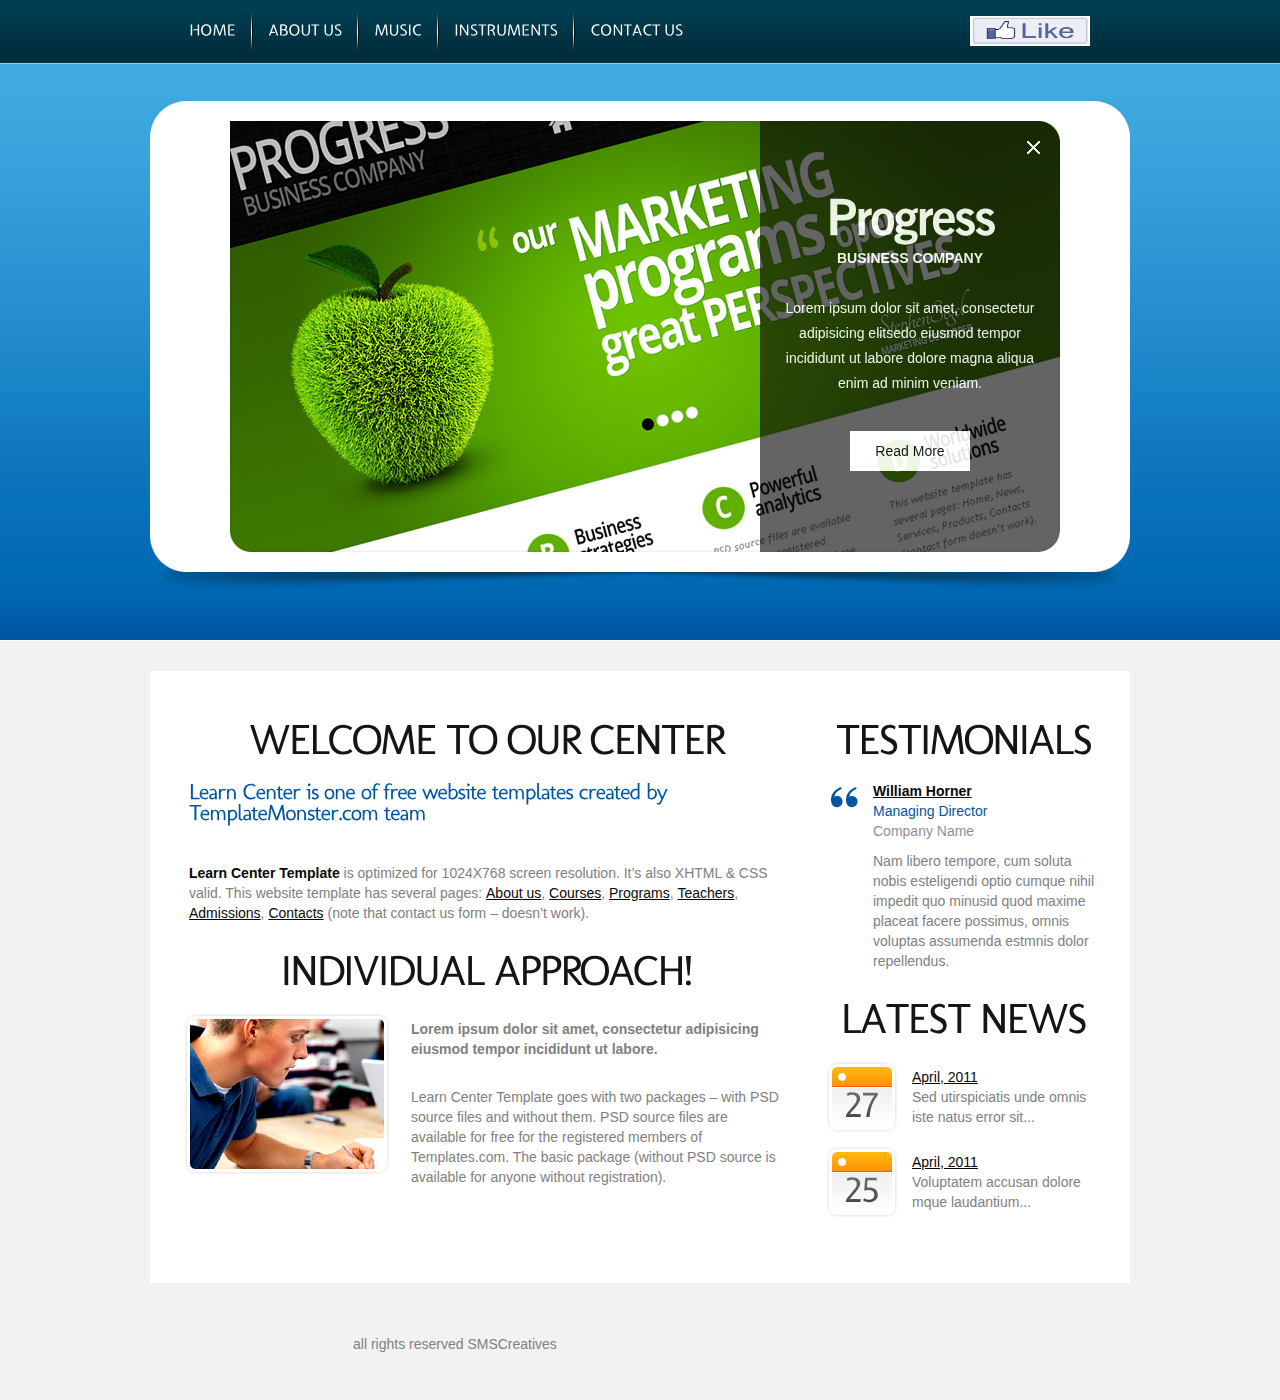
<file: site/index.html>
<!DOCTYPE html>
<html lang="en">
<head>
<title>Strings N Chords</title>
<meta charset="utf-8">
<link rel="stylesheet" href="css/reset.css" type="text/css" media="all">
<link rel="stylesheet" href="css/layout.css" type="text/css" media="all">
<link rel="stylesheet" href="css/style.css" type="text/css" media="all">
<script type="text/javascript" src="js/jquery-1.5.2.js" ></script>
<script type="text/javascript" src="js/cufon-yui.js"></script>
<script type="text/javascript" src="js/cufon-replace.js"></script>
<script type="text/javascript" src="js/Molengo_400.font.js"></script>
<script type="text/javascript" src="js/Expletus_Sans_400.font.js"></script>

<!--img slider-->		
<link rel="stylesheet" href="css1/reset.css" type="text/css" media="screen">
<link rel="stylesheet" href="css1/style.css" type="text/css" media="screen">
<link rel="stylesheet" href="css1/layout.css" type="text/css" media="screen">   
<script src="js1/jquery-1.6.3.min.js" type="text/javascript"></script>
<script src="js1/cufon-yui.js" type="text/javascript"></script>
<script src="js1/cufon-replace.js" type="text/javascript"></script>
<script src="js1/NewsGoth_400.font.js" type="text/javascript"></script>
<script src="js1/NewsGoth_700.font.js" type="text/javascript"></script>
<script src="js1/Vegur_300.font.js" type="text/javascript"></script> 
<script src="js1/FF-cash.js" type="text/javascript"></script>
<script src="js1/jquery.easing.1.3.js" type="text/javascript"></script>
<script src="js1/tms-0.3.js" type="text/javascript"></script>
<script src="js1/tms_presets.js" type="text/javascript"></script>
<script type="text/javascript">
	$(function() { 
		$('.close').bind('click', function(){
			$(this).parent().show().fadeOut(500);
		});
	}); 
</script>
<!--end of img slider-->
</head>

<body id="page1">
	<div class="body1">
		<div class="main">
<!-- header -->
			<header>
				<div class="wrapper">
					<nav>
						<ul id="menu">
							<li><a href="index.html">Home</a></li>
							<li><a href="about.html">About Us</a></li>
							<li><a href="Music.html">Music</a></li>
							<li><a href="Instruments.html">Instruments</a></li>
							<li class="end"><a href="Contacts.html">Contact Us</a></li>
						</ul>
					</nav>
					<ul id="icon">
						<li><a href="www.facebook.com/stringsNchords"><img src="images/fblike.jpg" height="30" width="120" alt=""></a></li>
					</ul>
				</div>
		<!-----------------------------image slider------------------------------------>
								
				<section id="content">
					<div class="main">
						<div class="slider-wrapper">
							<div class="slider">
								<ul class="items">
									<li>
										<img src="images/slider-img1.jpg" alt="" />
										<strong class="banner">
											<a class="close" href="#">x</a>
											<strong>Progress</strong>
											<span>Business Company</span>
											<b class="margin-bot">Lorem ipsum dolor sit amet, consectetur adipisicing elitsedo eiusmod tempor incididunt ut labore dolore magna aliqua enim ad minim veniam.</b>
											<a class="button2" href="#">Read More</a>
										</strong>
									</li>
									<li>
										<img src="images/slider-img2.jpg" alt="" />
										<strong class="banner">
											<a class="close" href="#">x</a>
											<strong>SpaSalon</strong>
											<span>popular Procedures</span>
											<b class="margin-bot">Quis nostrud exercitation ullamco laboris nisi ut aliquip ex ea commodo consequat duis aute irure dolor in reprehenderit<br> in voluptate velit.</b>
											<a class="button2" href="#">Read More</a>
										</strong>
									</li>
									<li>
										<img src="images/slider-img3.jpg" alt="" />
										<strong class="banner">
											<a class="close" href="#">x</a>
											<strong>GoodCook</strong>
											<span>Online cooking recipes</span>
											<b class="margin-bot">Esse cillum dolore eu fugiat nulla pariatur excepteur sint occaecat cupidatat non proident, sunt in culpa qui officia <br>deserunt mollit anim.</b>
											<a class="button2" href="#">Read More</a>
										</strong>
									</li>
									<li>
										<img src="images/slider-img4.jpg" alt="" />
										<strong class="banner">
											<a class="close" href="#">x</a>
											<strong>HandyMan</strong>
											<span>Home Services</span>
											<b class="margin-bot">At vero eos et accusamus et iusto odio dignissimos ducimus qui blanditiis praesentium voluptatum deleniti atque corrupti quos dolores et quas.</b>
											<a class="button2" href="#">Read More</a>
										</strong>
									</li>
								</ul>
							</div>
							<!--<ul class="pagination">
								<li><a class="item-1" href=""><strong></strong></a></li>
								<li><a class="item-2" href=""><strong></strong></a></li>
								<li><a class="item-3" href=""><strong></strong></a></li>
								<li><a class="item-4" href=""><strong></strong></a></li>
							</ul>-->
						</div>
						
	<!-----------------------------end of image slider------------------------------------>
					</div>
				</section>
				
					<!--<h1><a href="index.html" id="logo">Learn Center</a></h1>
				</div>
				<div id="slogan">
					We Will Open The World<span>of knowledge for you!</span>
				</div>
				<ul class="banners">
					<li><a href="#"><img src="images/banner1.jpg" alt=""></a></li>
					<li><a href="#"><img src="images/banner2.jpg" alt=""></a></li>
					<li><a href="#"><img src="images/banner3.jpg" alt=""></a></li>
				</ul>-->
			</header>
			<div class="ic">More Website Templates at TemplateMonster.com!</div>      <!--where is it?-->
<!-- / header -->
		
		</div>
	</div>
	
	
	<div class="body2">
		<div class="main">
<!-- content -->
			<section id="content">
				
				<div class="box1">
					<div class="wrapper"></br></br>
						<article class="col1">
							<div class="pad_left1">
								<h2>Welcome to Our Center</h2>
								<p class="font2">Learn Center is one of <a href="http://blog.templatemonster.com/free-website-templates/" target="_blank">free website templates</a> created by <span>TemplateMonster.com team</span></p>
								<p><strong><a href="http://blog.templatemonster.com/2011/05/09/free-website-template-education-learn-center/" target="_blank" class="link1">Learn Center Template</a></strong> is optimized for 1024X768 screen resolution. It’s also XHTML & CSS valid. This website template has several pages: <a href="About.html">About us</a>, <a href="Courses.html">Courses</a>, <a href="Programs.html">Programs</a>, <a href="Teachers.html">Teachers</a>, <a href="Admissions.html">Admissions</a>, <a href="Contacts.html">Contacts</a> (note that contact us form – doesn’t work).</p>
							</div>
							
							<div class="pad_left1">
								<h2>Individual Approach!</h2>
							</div>
							<div class="wrapper">
								<figure class="left marg_right1"><img src="images/page1_img4.jpg" alt=""></figure>
								<p class="pad_bot1 pad_top2"><strong>Lorem ipsum dolor sit amet, consectetur adipisicing eiusmod tempor incididunt ut labore.</strong></p>
								<p>
										Learn Center Template goes with two packages – with PSD source files and without them. PSD source files are available for free for the registered members of Templates.com. The basic package (without PSD source is available for anyone without registration).</p>
							</div>
							<div class="pad_top2">
								<!--<a href="#" class="button"><span><span>Read More</span></span></a>-->
							</div>
						</article>
						<article class="col2 pad_left2">
							<div class="pad_left1">
							<h2>Testimonials</h2>
							<p class="quot">
								<span><strong><a href="#">William Horner</a></strong></span>
								<span class="color1">Managing Director</span>
								<span class="color2 pad_bot1">Company Name</span>
								Nam libero tempore, cum soluta nobis esteligendi optio cumque nihil impedit quo minusid quod maxime placeat facere possimus, omnis voluptas assumenda estmnis dolor repellendus.
							</p>
							</div>
							
							<div class="pad_left1">
								<h2>Latest News</h2>
							</div>
							<div class="wrapper">
								<span class="date">27</span>
								<p class="pad_top2"><a href="#">April, 2011</a><br>
										Sed utirspiciatis unde omnis iste natus error sit...</p>
							</div>
							<div class="wrapper">
								<span class="date">25</span>
								<p class="pad_top2"><a href="#">April, 2011</a><br>
										Voluptatem accusan dolore mque laudantium...</p>
							</div>
							<div class="pad_top2">
								<!--<a href="#" class="button"><span><span>Read More</span></span></a>-->
							</div>
						</article>
					</div>
				</div>
			</section>
<!-- content -->
<!-- footer -->
			<footer>
				<div class="wrapper">
					<div class="pad1">
						<div class="pad_left1">
							
							<div class="wrapper">
								<!--<article class="call">
									<span class="call1">Call Us Now: </span><span class="call2">1-800-567-8934</span>
								</article>-->
								<article class="col_4 pad_left2">
									all rights reserved SMSCreatives
								</article>
							</div>
						</div>
					</div>
				</div>
			</footer>
<!-- / footer -->
		</div>
	</div>

	<script type="text/javascript"> Cufon.now(); </script>
	<script type="text/javascript">
		$(window).load(function() {
			$('.slider')._TMS({
				duration:800,
				easing:'easeOutQuart',
				preset:'diagonalExpand',
				slideshow:7000,
				pagNums:false,
				pagination:'.pagination',
				banners:'fade',
				pauseOnHover:true,
				waitBannerAnimation:true
			});
		});
	</script>
</body>
</html>
</file>
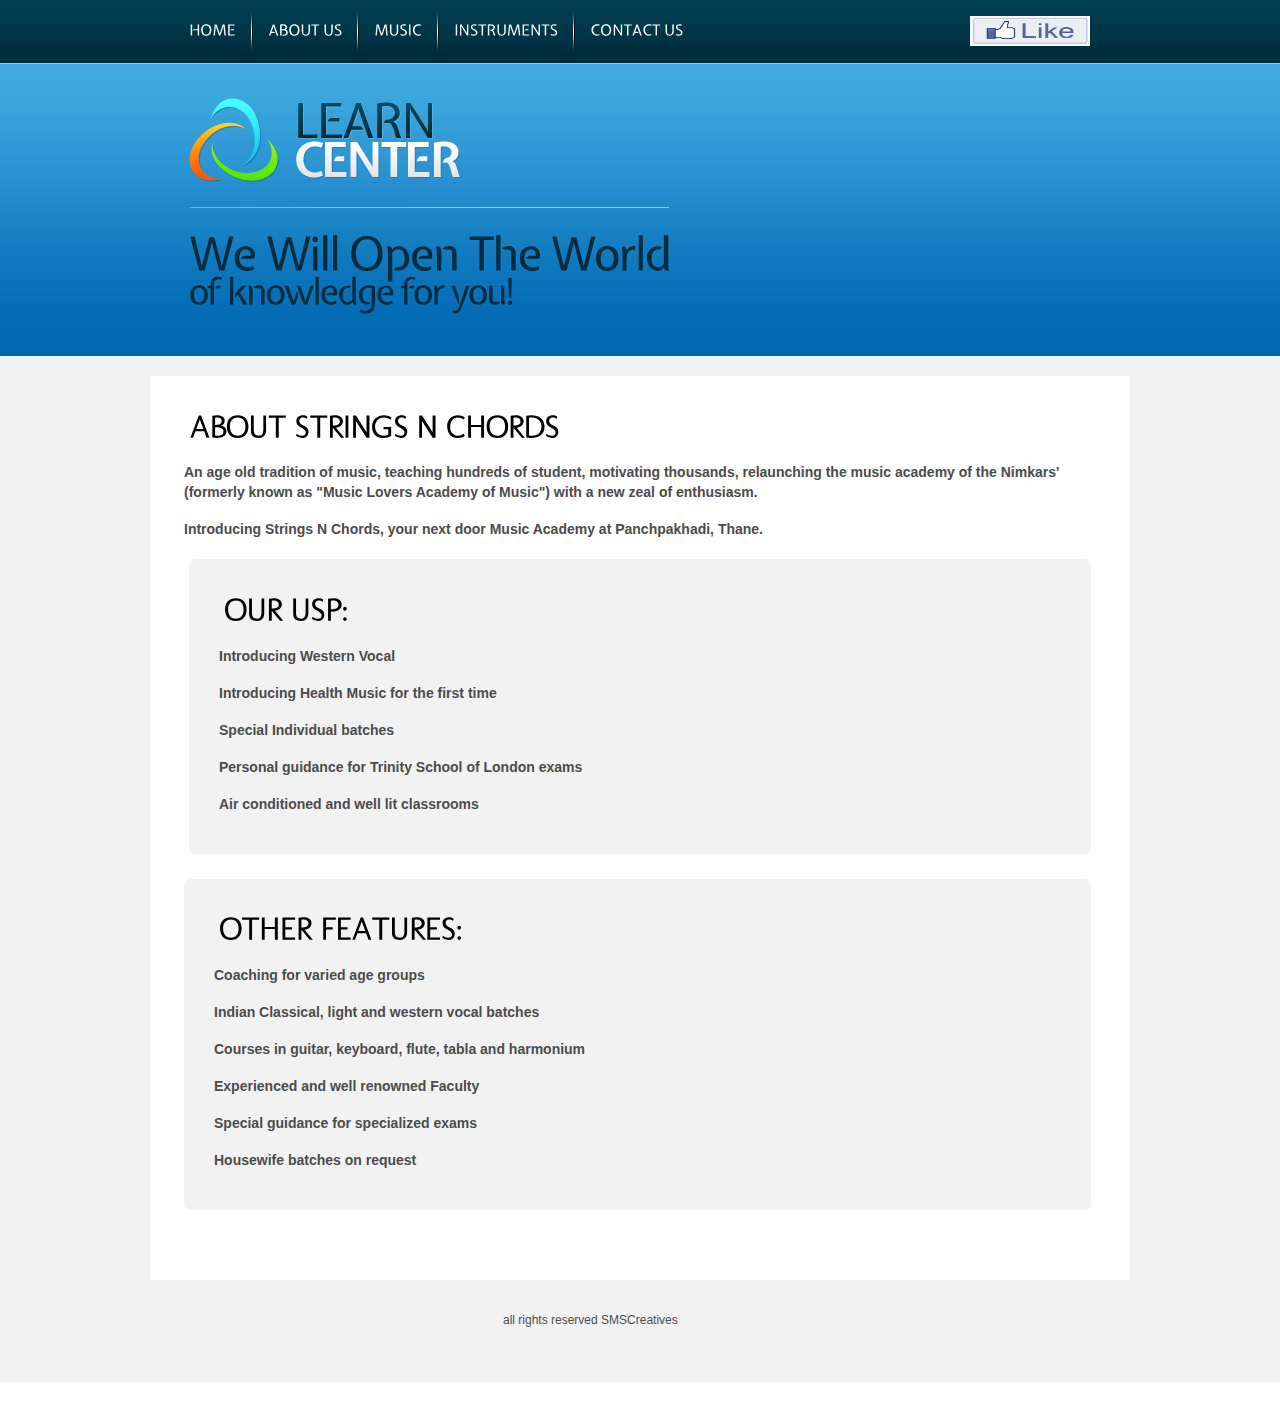
<file: site/about.html>
<!DOCTYPE html>
<html lang="en">
<head>
<title>Courses</title>
<meta charset="utf-8">
<link rel="stylesheet" href="css/reset.css" type="text/css" media="all">
<link rel="stylesheet" href="css/layout.css" type="text/css" media="all">
<link rel="stylesheet" href="css/style.css" type="text/css" media="all">
<script type="text/javascript" src="js/jquery-1.5.2.js" ></script>
<script type="text/javascript" src="js/cufon-yui.js"></script>
<script type="text/javascript" src="js/cufon-replace.js"></script>
<script type="text/javascript" src="js/Molengo_400.font.js"></script>
<script type="text/javascript" src="js/Expletus_Sans_400.font.js"></script>
<!--[if lt IE 9]>
<script type="text/javascript" src="js/html5.js"></script>
<style type="text/css">
	.bg, .box2 {behavior:url(js/PIE.htc)}
</style>
<![endif]-->
<!--[if lt IE 7]>
	<div style=' clear: both; text-align:center; position: relative;'>
		<a href="http://www.microsoft.com/windows/internet-explorer/default.aspx?ocid=ie6_countdown_bannercode">
		<img src="http://www.theie6countdown.com/images/upgrade.jpg" border="0"  alt="" /></a>
	</div>
<![endif]-->
</head>

<body id="page2">
	<div class="body1">
		<div class="main">
<!-- header -->
			<header>
				<div class="wrapper">
					<nav>
						<ul id="menu">
							<li><a href="index.html">Home</a></li>
							<li><a href="about.html">About Us</a></li>
							<li><a href="Music.html">Music</a></li>
							<li><a href="Instruments.html">Instruments</a></li>
							<li class="end"><a href="Contacts.html">Contact Us</a></li>
						</ul>
					</nav>
					<ul id="icon">
						<li><a href="www.facebook.com/stringsNchords"><img src="images/fblike.jpg" height="30" width="120" alt=""></a></li>
					</ul>
				</div>
				<div class="wrapper">
					<h1><a href="index.html" id="logo">Learn Center</a></h1>
				</div>
				<div id="slogan">
					We Will Open The World<span>of knowledge for you!</span>
				</div>

			</header><div class="ic">More Website Templates at TemplateMonster.com!</div>
<!-- / header -->
		</div>
	</div>
	<div class="body2">
		<div class="main">
<!-- content -->
			<section id="content">
				<div class="box1">
					<div class="wrapper">
						<!--<article class="col1">-->
						<div class="pad_left1">
							<h2 class="pad_bot1">About Strings N Chords </h2>
						</div>
						<div class="wrapper pad_bot1">
							
							<p class="pad_bot1 pad_top2"><strong>An age old tradition of music, teaching hundreds of student, motivating thousands, relaunching the music academy of the Nimkars' (formerly known as "Music Lovers Academy of Music") with a new zeal of enthusiasm.</strong></p>
							<p class="pad_bot1 pad_top2"><strong>Introducing Strings N Chords, your next door Music Academy at Panchpakhadi, Thane.</strong></p>
						
						</div>
						<div class="pad_left1">
							<div class="box2">
								<div class="wrapper">
									<div class="pad_left1">
										<h2 class="pad_bot1">Our USP: </h2>
									</div>
									<div class="wrapper pad_bot1">
										<ul>
										<li><p class="pad_bot1 pad_top2"><strong>Introducing Western Vocal</strong></p></li>
										<li><p class="pad_bot1 pad_top2"><strong>Introducing Health Music for the first time</strong></p></li>
										<li><p class="pad_bot1 pad_top2"><strong>Special Individual batches</strong></p></li>
										<li><p class="pad_bot1 pad_top2"><strong>Personal guidance for Trinity School of London exams</strong></p></li>
										<li><p class="pad_bot1 pad_top2"><strong>Air conditioned and well lit classrooms</strong></p></li>
										</ul>
									</div>	
								</div>
							</div>
						</div>
						<div class="box2">
							<div class="wrapper">
								<div class="pad_left1">
									<h2 class="pad_bot1">Other features: </h2>
								</div>
								<div class="wrapper pad_bot1">
									<ul>
									<li><p class="pad_bot1 pad_top2"><strong>Coaching for varied age groups</strong></p></li>
									<li><p class="pad_bot1 pad_top2"><strong>Indian Classical, light and western vocal batches</strong></p></li>
									<li><p class="pad_bot1 pad_top2"><strong>Courses in guitar, keyboard, flute, tabla and harmonium</strong></p></li>
									<li><p class="pad_bot1 pad_top2"><strong>Experienced and well renowned Faculty</strong></p></li>
									<li><p class="pad_bot1 pad_top2"><strong>Special guidance for specialized exams</strong></p></li>
									<li><p class="pad_bot1 pad_top2"><strong>Housewife batches on request</strong></p></li>
									</ul>
								</div>
							</div>
						</div>
					</div>
						<!--</article>-->
				</div>
			</section>
		</div>
<!-- content -->
<!-- footer -->
		<footer>
			<div class="wrapper">
				<div class="pad1">
					<div class="pad_left1">
						
						<div class="wrapper">
							<!--<article class="call">
								<span class="call1">Call Us Now: </span><span class="call2">1-800-567-8934</span>
							</article>-->
							<article class="col_4 pad_left2">
								all rights reserved SMSCreatives
							</article>
						</div>
					</div>
				</div>
			</div>
		</footer>
<!-- / footer -->
	</div>

<script type="text/javascript"> Cufon.now(); </script>
</body>
</html>
</file>
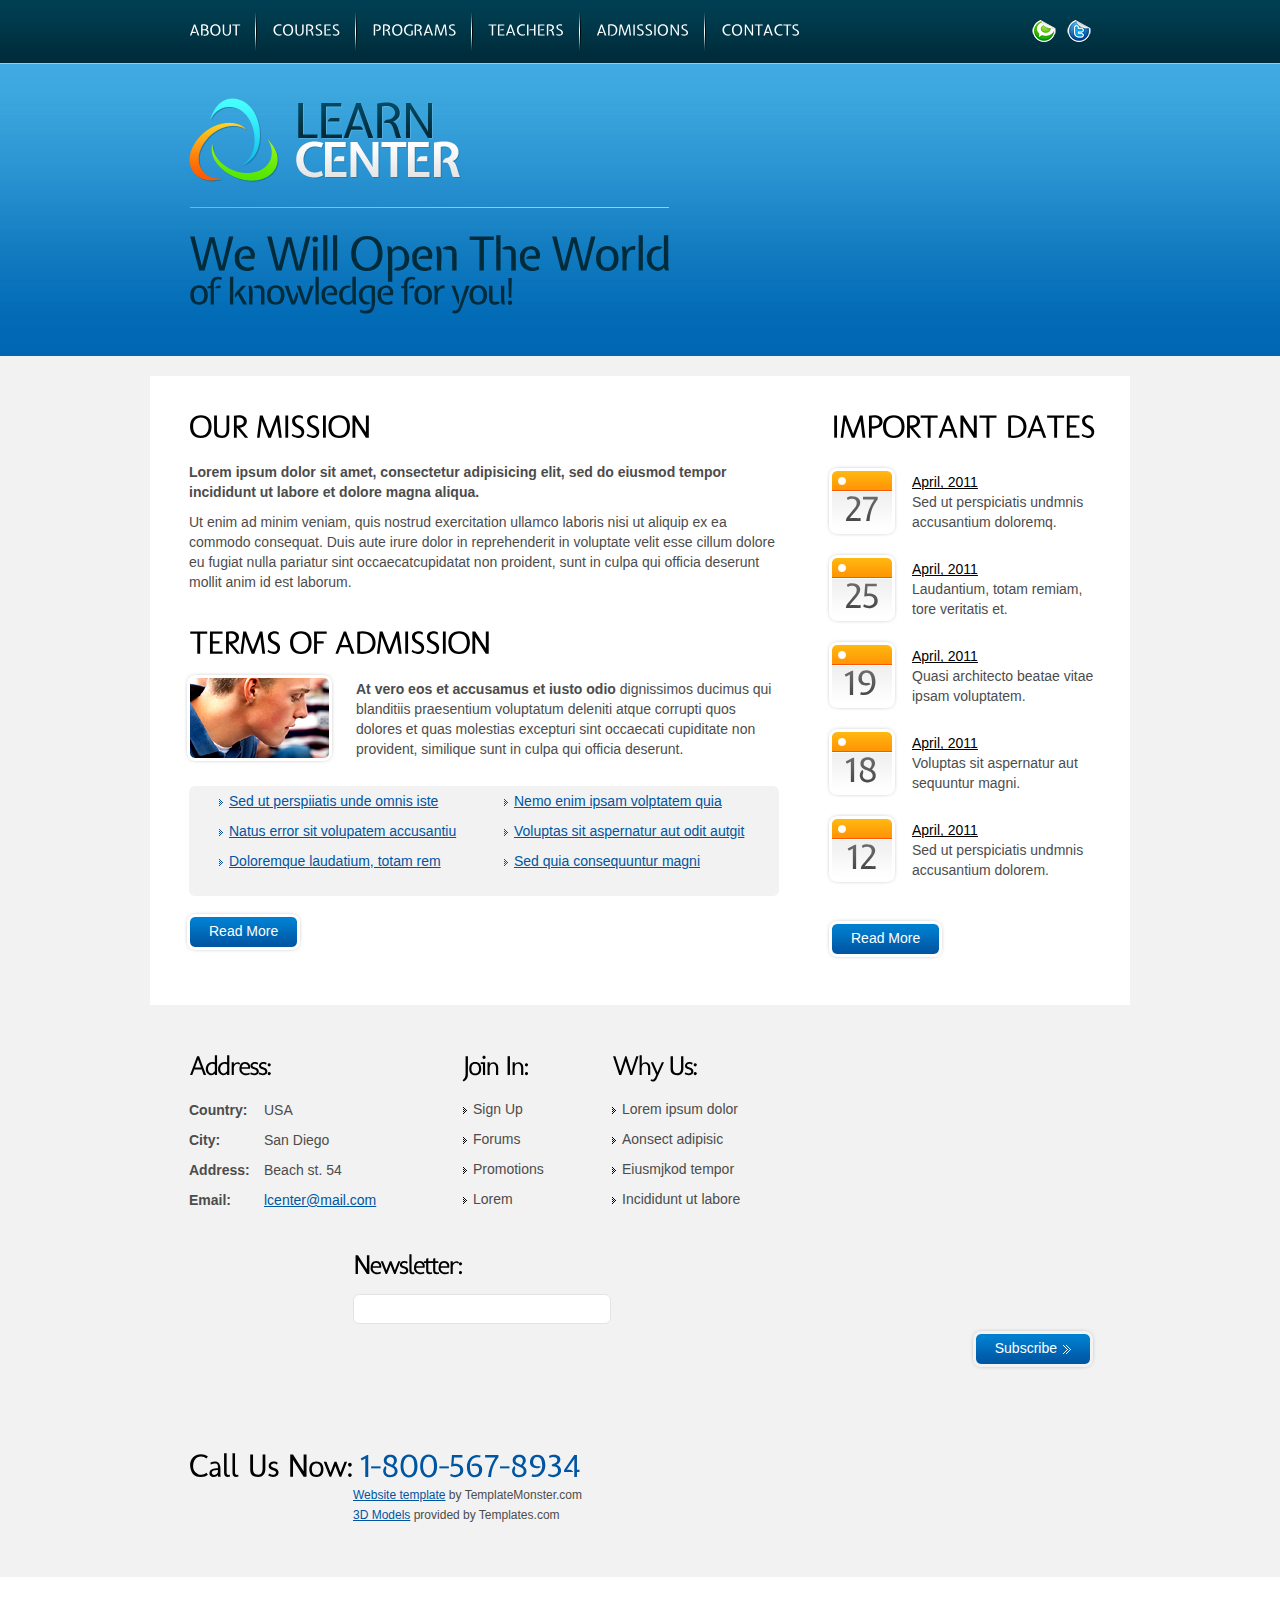
<file: site/Admissions.html>
<!DOCTYPE html>
<html lang="en">
<head>
<title>Admissions</title>
<meta charset="utf-8">
<link rel="stylesheet" href="css/reset.css" type="text/css" media="all">
<link rel="stylesheet" href="css/layout.css" type="text/css" media="all">
<link rel="stylesheet" href="css/style.css" type="text/css" media="all">
<script type="text/javascript" src="js/jquery-1.5.2.js" ></script>
<script type="text/javascript" src="js/cufon-yui.js"></script>
<script type="text/javascript" src="js/cufon-replace.js"></script>
<script type="text/javascript" src="js/Molengo_400.font.js"></script>
<script type="text/javascript" src="js/Expletus_Sans_400.font.js"></script>
<!--[if lt IE 9]>
<script type="text/javascript" src="js/html5.js"></script>
<style type="text/css">
	.bg, .box2 {behavior:url(js/PIE.htc)}
</style>
<![endif]-->
<!--[if lt IE 7]>
	<div style=' clear: both; text-align:center; position: relative;'>
		<a href="http://www.microsoft.com/windows/internet-explorer/default.aspx?ocid=ie6_countdown_bannercode">
		<img src="http://www.theie6countdown.com/images/upgrade.jpg" border="0"  alt="" /></a>
	</div>
<![endif]-->
</head>

<body id="page5">
	<div class="body1">
		<div class="main">
<!-- header -->
			<header>
				<div class="wrapper">
					<nav>
						<ul id="menu">
							<li><a href="index.html">About</a></li>
							<li><a href="Courses.html">Courses</a></li>
							<li><a href="Programs.html">Programs</a></li>
							<li><a href="Teachers.html">Teachers</a></li>
							<li><a href="Admissions.html">Admissions</a></li>
							<li class="end"><a href="Contacts.html">Contacts</a></li>
						</ul>
					</nav>
					<ul id="icons">
						<li><a href="#"><img src="images/icons1.jpg" alt=""></a></li>
						<li><a href="#"><img src="images/icons2.jpg" alt=""></a></li>
					</ul>
				</div>
				<div class="wrapper">
					<h1><a href="index.html" id="logo">Learn Center</a></h1>
				</div>
				<div id="slogan">
					We Will Open The World<span>of knowledge for you!</span>
				</div>

			</header><div class="ic">More Website Templates at TemplateMonster.com!</div>
<!-- / header -->
		</div>
	</div>
	<div class="body2">
		<div class="main">
<!-- content -->
			<section id="content">
				<div class="box1">
					<div class="wrapper">
						<article class="col1">
							<div class="pad_left1">
								<h2 class="pad_bot1">Our Mission</h2>
								<p class="pad_bot1 pad_top2"><strong>Lorem ipsum dolor sit amet, consectetur adipisicing elit, sed do eiusmod tempor incididunt ut labore et dolore magna aliqua.</strong></p>

										Ut enim ad minim veniam, quis nostrud exercitation ullamco laboris nisi ut aliquip ex ea commodo consequat. Duis aute irure dolor in reprehenderit in voluptate velit esse cillum dolore eu fugiat nulla pariatur sint occaecatcupidatat non proident, sunt in culpa qui officia deserunt mollit anim id est laborum.
							</div>
							<div class="pad_left1">
								<h2 class="pad_bot1">Terms of Admission</h2>
							</div>
							<div class="wrapper">
								<figure class="left marg_right1"><img src="images/page5_img1.jpg" alt=""></figure>
								<p class="pad_top2"><strong>At vero eos et accusamus et iusto odio</strong> dignissimos ducimus qui blanditiis praesentium voluptatum deleniti atque corrupti quos dolores et quas molestias excepturi sint occaecati cupiditate non provident, similique sunt in culpa qui officia deserunt.</p>
							</div>
							<div class="wrapper pad_top2">
							<div class="pad_left1">
								<div class="box2">
									<div class="wrapper">
										<div class="cols">
											<ul class="list3">
												<li><a href="#">Sed ut perspiiatis unde omnis iste</a></li>
												<li><a href="#">Natus error sit volupatem accusantiu</a></li>
												<li><a href="#">Doloremque laudatium, totam rem</a></li>
											</ul>
										</div>
										<div class="cols pad_left2">
											<ul class="list3">
												<li><a href="#">Nemo enim ipsam volptatem quia</a></li>
												<li><a href="#">Voluptas sit aspernatur aut odit autgit</a></li>
												<li><a href="#">Sed quia consequuntur magni</a></li>
											</ul>
										</div>
									</div>
								</div>
							</div>
							</div>
								<a href="#" class="button marg_top1"><span><span>Read More</span></span></a>
						</article>
						<article class="col2 pad_left2">
							<div class="pad_left1">
								<h2>Important Dates</h2>
							</div>
							<div class="wrapper">
								<span class="date">27</span>
								<p class="pad_top2"><a href="#">April, 2011</a><br>
										Sed ut perspiciatis undmnis accusantium doloremq.</p>
							</div>
							<div class="wrapper">
								<span class="date">25</span>
								<p class="pad_top2"><a href="#">April, 2011</a><br>
										Laudantium, totam remiam, tore veritatis et.</p>
							</div>
							<div class="wrapper">
								<span class="date">19</span>
								<p class="pad_top2"><a href="#">April, 2011</a><br>
										Quasi architecto beatae vitae ipsam voluptatem.</p>
							</div>
							<div class="wrapper">
								<span class="date">18</span>
								<p class="pad_top2"><a href="#">April, 2011</a><br>
										Voluptas sit aspernatur aut sequuntur magni.</p>
							</div>
							<div class="wrapper pad_bot2">
								<span class="date">12</span>
								<p class="pad_top2"><a href="#">April, 2011</a><br>
										Sed ut perspiciatis undmnis accusantium dolorem.</p>
							</div>
							<a href="#" class="button"><span><span>Read More</span></span></a>
						</article>
					</div>
				</div>
			</section>
<!-- content -->
<!-- footer -->
			<footer>
				<div class="wrapper">
					<div class="pad1">
						<div class="pad_left1">
							<div class="wrapper">
								<article class="col_1">
									<h3>Address:</h3>
									<p class="col_address"><strong>Country:<br>
											City:<br>
											Address:<br>
											Email:</strong></p>
									<p>USA<br>
											San Diego<br>
											Beach st. 54<br>
											<a href="mailto:">lcenter@mail.com</a></p>
								</article>
								<article class="col_2 pad_left2">
									<h3>Join In:</h3>
									<ul class="list2">
										<li><a href="#">Sign Up</a></li>
										<li><a href="#">Forums</a></li>
										<li><a href="#">Promotions</a></li>
										<li><a href="#">Lorem</a></li>
									</ul>
								</article>
								<article class="col_3 pad_left2">
									<h3>Why Us:</h3>
									<ul class="list2">
										<li><a href="#">Lorem ipsum dolor </a></li>
										<li><a href="#">Aonsect adipisic</a></li>
										<li><a href="#">Eiusmjkod tempor </a></li>
										<li><a href="#">Incididunt ut labore </a></li>
									</ul>
								</article>
								<article class="col_4 pad_left2">
									<h3>Newsletter:</h3>
									<form id="newsletter" method="post">
										<div class="wrapper">
											<div class="bg"><input type="text"></div>
										</div>
										<a href="#" class="button" onClick="document.getElementById('newsletter').submit()"><span><span><strong>Subscribe</strong></span></span></a>
									</form>
								</article>
							</div>
							<div class="wrapper">
								<article class="call">
									<span class="call1">Call Us Now: </span><span class="call2">1-800-567-8934</span>
								</article>
								<article class="col_4 pad_left2">
									<a rel="nofollow" href="http://www.templatemonster.com/" target="_blank">Website template</a> by TemplateMonster.com<br>
									<a href="http://www.templates.com/product/3d-models/" target="_blank">3D Models</a> provided by Templates.com </article>
							</div>
						</div>
					</div>
				</div>
			</footer>
<!-- / footer -->
		</div>
	</div>
<script type="text/javascript"> Cufon.now(); </script>
</body>
</html>
</file>
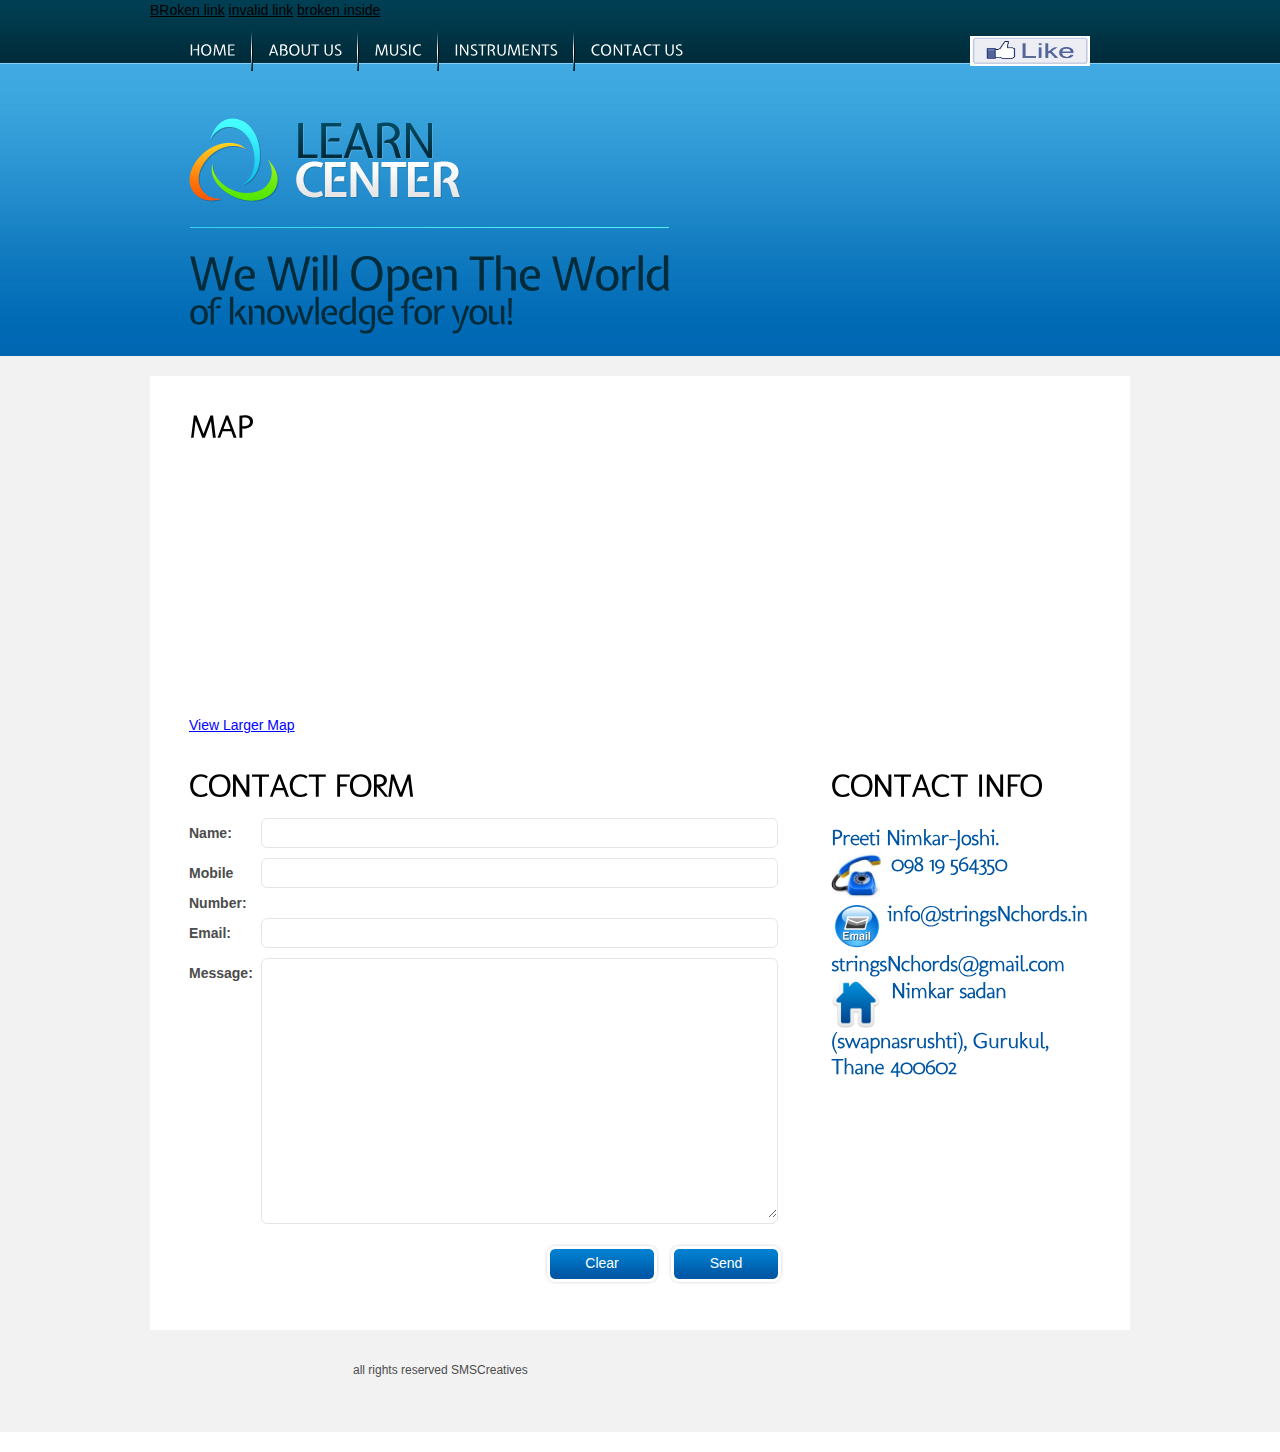
<file: site/Contacts.html>
<!DOCTYPE html>
<html lang="en">
<head>
<title>Contacts</title>
<meta charset="utf-8">
<link rel="stylesheet" href="css/reset.css" type="text/css" media="all">
<link rel="stylesheet" href="css/layout.css" type="text/css" media="all">
<link rel="stylesheet" href="css/style.css" type="text/css" media="all">
<script type="text/javascript" src="js/jquery-1.5.2.js" ></script>
<script type="text/javascript" src="js/cufon-yui.js"></script>
<script type="text/javascript" src="js/cufon-replace.js"></script>
<script type="text/javascript" src="js/Molengo_400.font.js"></script>
<script type="text/javascript" src="js/Expletus_Sans_400.font.js"></script>
<!--[if lt IE 9]>
<script type="text/javascript" src="js/html5.js"></script>
<style type="text/css">
	.bg, .box2 {behavior:url(js/PIE.htc)}
</style>
<![endif]-->
<!--[if lt IE 7]>
	<div style=' clear: both; text-align:center; position: relative;'>
		<a href="http://www.microsoft.com/windows/internet-explorer/default.aspx?ocid=ie6_countdown_bannercode">
		<img src="http://www.theie6countdown.com/images/upgrade.jpg" border="0"  alt="" /></a>

		

	</div>
<![endif]-->




</head>

<body id="page5">
	<div class="body1">
		<div class="main">
<!-- header -->
			<header>
				<a href="http://www.broken.com/link">
		BRoken link</a>
				<a href="http://www.google.com/url?q=http%3A%2F%2Fcomptlsci.anu.edu.au%2FNumerical-Methods%2Ftutorial-all.pdf&sa=D&sntz=1&usg=AFQjCNEdN4CYOwIWeo-49leSAlvG_7HIew"> invalid link</a>
				<a href="http://comptlsci.anu.edu.au/Numerical-Methods/tutorial-all.pdf">broken inside </a>				

<div class="wrapper">
					<nav>
						<ul id="menu">
							<li><a href="index.html">Home</a></li>
							<li><a href="about.html">About Us</a></li>
							<li><a href="Music.html">Music</a></li>
							<li><a href="Instruments.html">Instruments</a></li>
							<li class="end"><a href="Contacts.html">Contact Us</a></li>
						</ul>
					</nav>
					<ul id="icon">
						<li><a href="www.facebook.com/stringsNchords"><img src="images/fblike.jpg" height="30" width="120" alt=""></a></li>
					</ul>
				</div>
				<div class="wrapper">
					<h1><a href="index.html" id="logo">Learn Center</a></h1>
				</div>
				<div id="slogan">
					We Will Open The World<span>of knowledge for you!</span>
				</div>

			</header><div class="ic">More Website Templates at TemplateMonster.com!</div>
<!-- / header -->
		</div>
	</div>
	<div class="body2">
		<div class="main">
<!-- content -->
			<section id="content">
				<div class="box1">
					<div class="wrapper">
							<div class="pad_left1">
								<h2>Map</h2>
								<iframe width="855" height="250" frameborder="0" scrolling="no" marginheight="0" marginwidth="0" src="https://maps.google.co.in/maps?q=nimkar+sadan&amp;hl=en&amp;sll=18.815427,76.775144&amp;sspn=11.649634,21.643066&amp;hnear=Nimkar+Sadan,+Dharmaveer+Marg,+Panch+Pakhadi,+Thane+West,+Thane,+Maharashtra&amp;t=m&amp;ie=UTF8&amp;hq=&amp;ll=19.195275,72.965612&amp;spn=0.000887,0.00114&amp;z=19&amp;output=embed"></iframe><br /><small><a href="https://maps.google.co.in/maps?q=nimkar+sadan&amp;hl=en&amp;sll=18.815427,76.775144&amp;sspn=11.649634,21.643066&amp;hnear=Nimkar+Sadan,+Dharmaveer+Marg,+Panch+Pakhadi,+Thane+West,+Thane,+Maharashtra&amp;t=m&amp;ie=UTF8&amp;hq=&amp;ll=19.195275,72.965612&amp;spn=0.000887,0.00114&amp;z=19&amp;source=embed" style="color:#0000FF;text-align:left">View Larger Map</a></small>
							</div>

						<article class="col1">
							<div class="pad_left1">
								<h2>Contact Form</h2>
								<form id="ContactForm">
									<div>
										<div  class="wrapper">
											<strong>Name:</strong>
											<div class="bg"><input type="text" class="input" ></div>
										</div>
										<div  class="wrapper">
											<strong>Mobile Number:</strong>
											<div class="bg"><input type="text" class="input" ></div>
										</div>
										<div  class="wrapper">
											<strong>Email:</strong>
											<div class="bg"><input type="text" class="input" ></div>
										</div>
										<div  class="textarea_box">
											<strong>Message:</strong>
											<div class="bg"><textarea name="textarea" cols="1" rows="1"></textarea>	</div>
										</div>
										<a href="#" class="button" onClick="document.getElementById('ContactForm').submit()"><span><span>Send</span></span></a>
										<a href="#" class="button" onClick="document.getElementById('ContactForm').reset()"><span><span>Clear</span></span></a>
									</div>
								</form>
							</div>
						</article>
						<article class="col2 pad_left2">
							<div class="pad_left1">
								<h2>Contact Info</h2>
								<strong class="font2">Preeti Nimkar-Joshi.</strong></br>
								<strong><img src="images\phone.jpg" width=50 height=50></img></strong> <strong class="font2"> 098 19 564350</strong></br>
								<strong><img src="images\email.gif" width=50 height=50></img></strong><strong class="font2">  info@stringsNchords.in stringsNchords@gmail.com</strong></br>
								<strong><img src="images\home.png" width=50 height=50></img></strong></strong> <strong class="font2"> Nimkar sadan (swapnasrushti), Gurukul, Thane 400602</strong>
							</div>
						</article>
					</div>
			</section>
			
<!-- content -->
<!-- footer -->
			<footer>
				<div class="wrapper">
					<div class="pad1">
						<div class="pad_left1">
							
							<div class="wrapper">
								<!--<article class="call">
									<span class="call1">Call Us Now: </span><span class="call2">1-800-567-8934</span>
								</article>-->
								<article class="col_4 pad_left2">
									all rights reserved SMSCreatives
								</article>
							</div>
						</div>
					</div>
				</div>
			</footer>

<!-- / footer -->
				</div>
		</div>
	</div>
<script type="text/javascript"> Cufon.now(); </script>
</body>
</html>
</file>
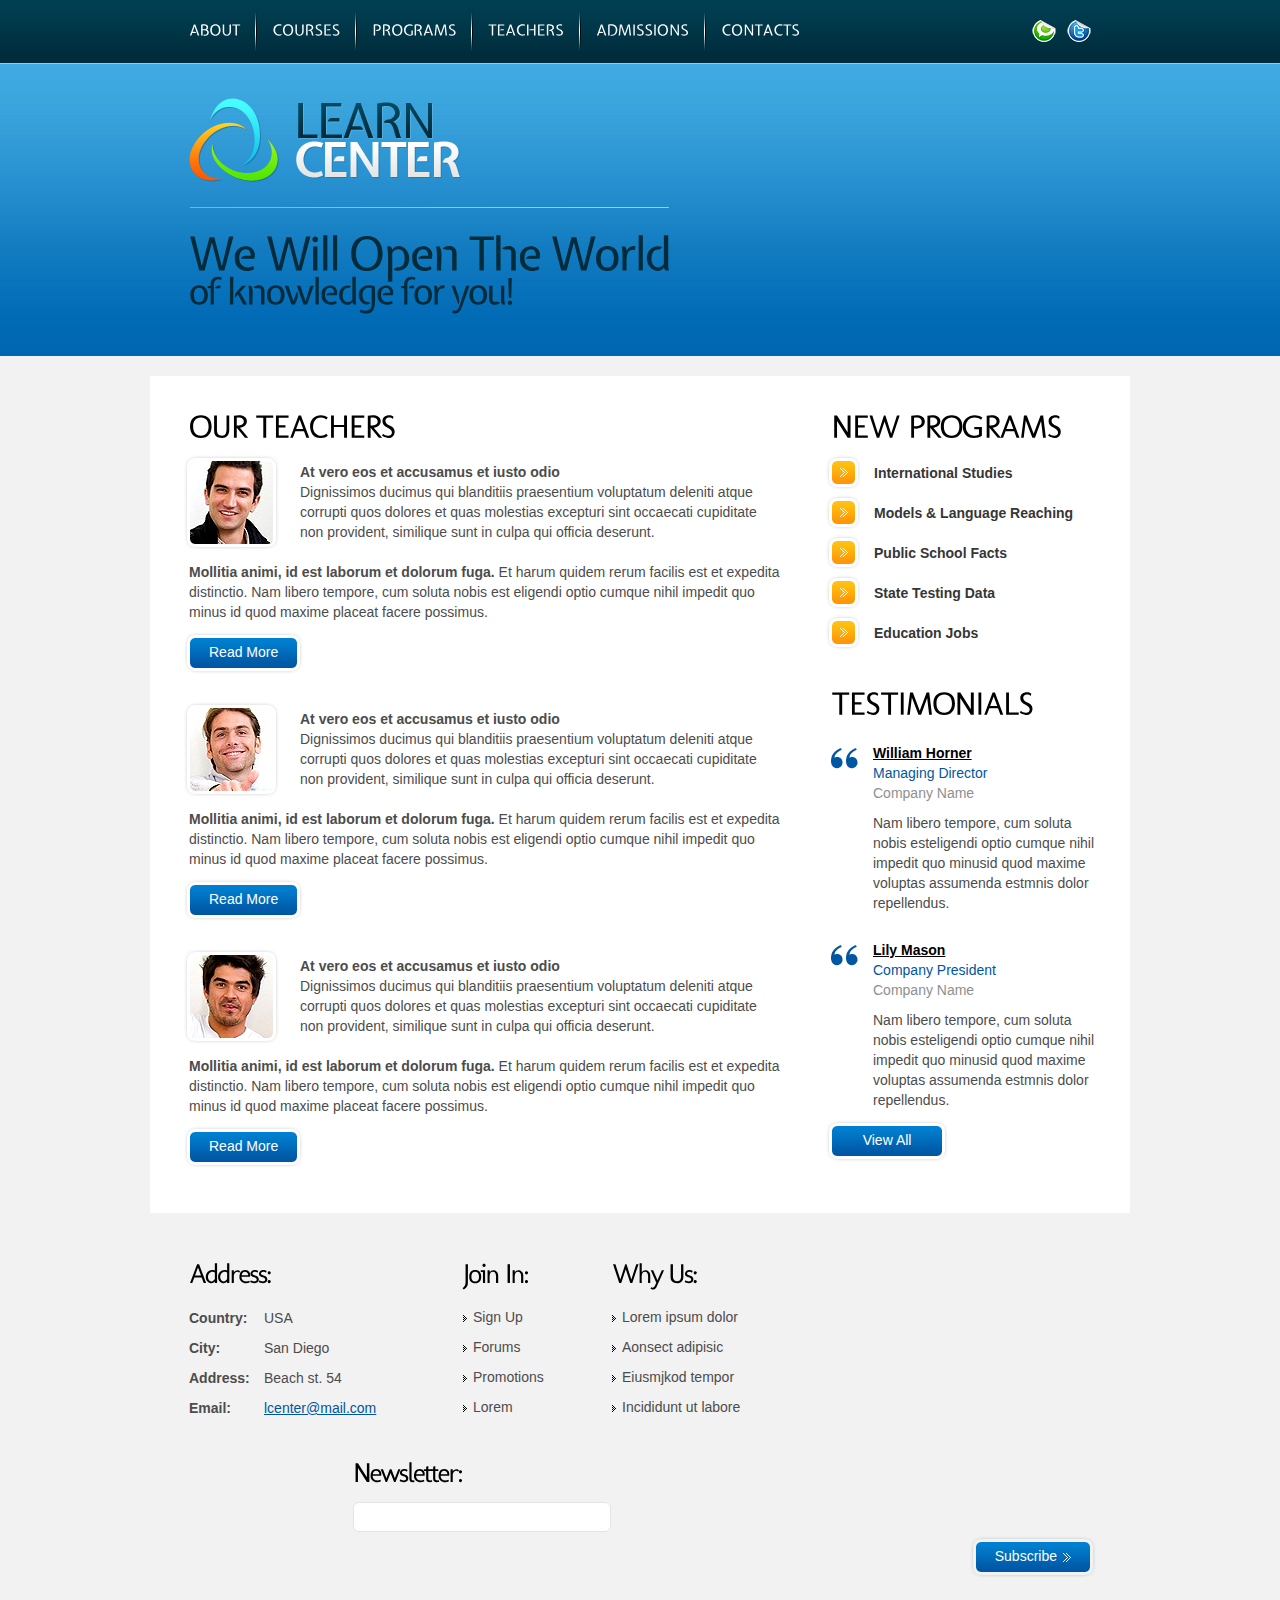
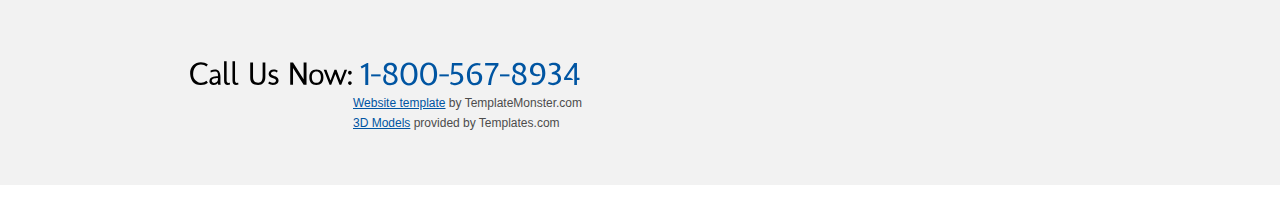
<file: site/Teachers.html>
<!DOCTYPE html>
<html lang="en">
<head>
<title>Teachers</title>
<meta charset="utf-8">
<link rel="stylesheet" href="css/reset.css" type="text/css" media="all">
<link rel="stylesheet" href="css/layout.css" type="text/css" media="all">
<link rel="stylesheet" href="css/style.css" type="text/css" media="all">
<script type="text/javascript" src="js/jquery-1.5.2.js" ></script>
<script type="text/javascript" src="js/cufon-yui.js"></script>
<script type="text/javascript" src="js/cufon-replace.js"></script>
<script type="text/javascript" src="js/Molengo_400.font.js"></script>
<script type="text/javascript" src="js/Expletus_Sans_400.font.js"></script>
<!--[if lt IE 9]>
<script type="text/javascript" src="js/html5.js"></script>
<style type="text/css">
	.bg, .box2 {behavior:url(js/PIE.htc)}
</style>
<![endif]-->
<!--[if lt IE 7]>
	<div style=' clear: both; text-align:center; position: relative;'>
		<a href="http://www.microsoft.com/windows/internet-explorer/default.aspx?ocid=ie6_countdown_bannercode">
		<img src="http://www.theie6countdown.com/images/upgrade.jpg" border="0"  alt="" /></a>
	</div>
<![endif]-->
</head>
<body id="page4">
<div class="body1">
	<div class="main">
<!-- header -->
		<header>
			<div class="wrapper">
				<nav>
					<ul id="menu">
						<li><a href="index.html">About</a></li>
						<li><a href="Courses.html">Courses</a></li>
						<li><a href="Programs.html">Programs</a></li>
						<li><a href="Teachers.html">Teachers</a></li>
						<li><a href="Admissions.html">Admissions</a></li>
						<li class="end"><a href="Contacts.html">Contacts</a></li>
					</ul>
				</nav>
				<ul id="icons">
					<li><a href="#"><img src="images/icons1.jpg" alt=""></a></li>
					<li><a href="#"><img src="images/icons2.jpg" alt=""></a></li>
				</ul>
			</div>
			<div class="wrapper">
				<h1><a href="index.html" id="logo">Learn Center</a></h1>
			</div>
			<div id="slogan">
				We Will Open The World<span>of knowledge for you!</span>
			</div>
		</header><div class="ic">More Website Templates at TemplateMonster.com!</div>
<!-- / header -->
	</div>
</div>
<div class="body2">
	<div class="main">
<!-- content -->
		<section id="content">
			<div class="box1">
				<div class="wrapper">
					<article class="col1">
						<div class="pad_left1">
							<h2 class="pad_bot1">Our Teachers</h2>
						</div>
						<div class="wrapper pad_bot2">
							<figure class="left marg_right1"><img src="images/page4_img1.jpg" alt=""></figure>
							<p class="pad_top2"><strong>At vero eos et accusamus et iusto odio </strong><br>
									Dignissimos ducimus qui blanditiis praesentium voluptatum deleniti atque corrupti quos dolores et quas molestias excepturi sint occaecati cupiditate non provident, similique sunt in culpa qui officia deserunt.</p>
							<p class="pad_left1 pad_bot1"><strong>Mollitia animi, id est laborum et dolorum fuga.</strong> Et harum quidem rerum facilis est et expedita distinctio. Nam libero tempore, cum soluta nobis est eligendi optio cumque nihil impedit quo minus id quod maxime placeat facere possimus.</p>
							<p class="pad_bot1"><a href="#" class="button"><span><span>Read More</span></span></a></p>
						</div>
						<div class="wrapper pad_bot2">
							<figure class="left marg_right1"><img src="images/page4_img2.jpg" alt=""></figure>
							<p class="pad_top2"><strong>At vero eos et accusamus et iusto odio </strong><br>
									Dignissimos ducimus qui blanditiis praesentium voluptatum deleniti atque corrupti quos dolores et quas molestias excepturi sint occaecati cupiditate non provident, similique sunt in culpa qui officia deserunt.</p>
							<p class="pad_left1 pad_bot1"><strong>Mollitia animi, id est laborum et dolorum fuga.</strong> Et harum quidem rerum facilis est et expedita distinctio. Nam libero tempore, cum soluta nobis est eligendi optio cumque nihil impedit quo minus id quod maxime placeat facere possimus.</p>
							<p class="pad_bot1"><a href="#" class="button"><span><span>Read More</span></span></a></p>
						</div>
						<div class="wrapper">
							<figure class="left marg_right1"><img src="images/page4_img3.jpg" alt=""></figure>
							<p class="pad_top2"><strong>At vero eos et accusamus et iusto odio </strong><br>
									Dignissimos ducimus qui blanditiis praesentium voluptatum deleniti atque corrupti quos dolores et quas molestias excepturi sint occaecati cupiditate non provident, similique sunt in culpa qui officia deserunt.</p>
							<p class="pad_left1 pad_bot1"><strong>Mollitia animi, id est laborum et dolorum fuga.</strong> Et harum quidem rerum facilis est et expedita distinctio. Nam libero tempore, cum soluta nobis est eligendi optio cumque nihil impedit quo minus id quod maxime placeat facere possimus.</p>
							<a href="#" class="button"><span><span>Read More</span></span></a>
						</div>
					</article>
					<article class="col2 pad_left2">
						<div class="pad_left1">
							<h2>New Programs</h2>
						</div>
						<ul class="list1">
							<li><a href="#">International Studies</a></li>
							<li><a href="#">Models &amp; Language Reaching</a></li>
							<li><a href="#">Public School Facts</a></li>
							<li><a href="#">State Testing Data</a></li>
							<li><a href="#">Education Jobs</a></li>
						</ul>
						<div class="pad_left1">
							<h2>Testimonials</h2>
							<p class="quot">
								<span><strong><a href="#">William Horner</a></strong></span>
								<span class="color1">Managing Director</span>
								<span class="color2 pad_bot1">Company Name</span>
								Nam libero tempore, cum soluta nobis esteligendi optio cumque nihil impedit quo minusid quod maxime voluptas assumenda estmnis dolor repellendus. </p>
							<div class="pad_top2">
								<p class="quot">
								<span><strong><a href="#">Lily Mason</a></strong></span>
								<span class="color1">Company President</span>
								<span class="color2 pad_bot1">Company Name</span>
								Nam libero tempore, cum soluta nobis esteligendi optio cumque nihil impedit quo minusid quod maxime voluptas assumenda estmnis dolor repellendus.</p>
							</div>
						</div>
						<a href="#" class="button marg_top1"><span><span>&nbsp;&nbsp; View All &nbsp;&nbsp;</span></span></a>
					</article>
				</div>
			</div>
		</section>
<!-- content -->
<!-- footer -->
		<footer>
			<div class="wrapper">
				<div class="pad1">
					<div class="pad_left1">
						<div class="wrapper">
							<article class="col_1">
								<h3>Address:</h3>
								<p class="col_address"><strong>Country:<br>
										City:<br>
										Address:<br>
										Email:</strong></p>
								<p>USA<br>
										San Diego<br>
										Beach st. 54<br>
										<a href="mailto:">lcenter@mail.com</a></p>
							</article>
							<article class="col_2 pad_left2">
								<h3>Join In:</h3>
								<ul class="list2">
									<li><a href="#">Sign Up</a></li>
									<li><a href="#">Forums</a></li>
									<li><a href="#">Promotions</a></li>
									<li><a href="#">Lorem</a></li>
								</ul>
							</article>
							<article class="col_3 pad_left2">
								<h3>Why Us:</h3>
								<ul class="list2">
									<li><a href="#">Lorem ipsum dolor </a></li>
									<li><a href="#">Aonsect adipisic</a></li>
									<li><a href="#">Eiusmjkod tempor </a></li>
									<li><a href="#">Incididunt ut labore </a></li>
								</ul>
							</article>
							<article class="col_4 pad_left2">
								<h3>Newsletter:</h3>
								<form id="newsletter" method="post">
									<div class="wrapper">
										<div class="bg"><input type="text"></div>
									</div>
									<a href="#" class="button" onClick="document.getElementById('newsletter').submit()"><span><span><strong>Subscribe</strong></span></span></a>
								</form>
							</article>
						</div>
						<div class="wrapper">
							<article class="call">
								<span class="call1">Call Us Now: </span><span class="call2">1-800-567-8934</span>
							</article>
							<article class="col_4 pad_left2">
								<a rel="nofollow" href="http://www.templatemonster.com/" target="_blank">Website template</a> by TemplateMonster.com<br>
								<a href="http://www.templates.com/product/3d-models/" target="_blank">3D Models</a> provided by Templates.com </article>
						</div>
					</div>
				</div>
			</div>
		</footer>
<!-- / footer -->
	</div>
</div>
<script type="text/javascript"> Cufon.now(); </script>
</body>
</html>
</file>
<file: site/css/layout.css>
.col1, .col2, .col3, .cols { float:left}
.cols{ width:290px}
.col1{ width:600px}
.col2{ width:270px}
.col_1{ width:232px;float:left;line-height:30px;font-size:14px}
.col_2{ width:107px;float:left}
.col_3{ width:179px;float:left}
.col_4{ width:743px;float:right}
.col_address{ width:75px;float:left}
/* index.html */
#page1{ background:url(../images/bg_top1.jpg) top repeat-x #fff}
#page1 header{ height:641px}
/*#page1 .body1{ background:url(../images/bg_top_img1.jpg) top center no-repeat}*/
#page1 #slogan{ background:url(../images/line_top1.gif) 0 0 no-repeat}
/* index-1.html */
/*#page2 .cols{ width:243px}*/
/* index-2.html */
/* index-3.html */
/* index-4.html */
#page5 .cols{ width:243px}
/* index-5.html */
/* index-6.html */
</file>
<file: site/css/style.css>
/* Getting the new tags to behave */
article, aside, audio, canvas, command, datalist, details, embed, figcaption, figure, footer, header, hgroup, keygen, meter, nav, output, progress, section, source, video {display:block}
mark, rp, rt, ruby, summary, time {display:inline}
/* Left & Right alignment */
.left {float:left}
.right {float:right}
.wrapper {width:100%;overflow:hidden}
/* Global properties */
body {background:url(../images/bg_top2.jpg) top repeat-x #fff;border:0;font:14px Tahoma, Geneva, sans-serif;color:#4c4c4c;line-height:20px;padding-bottom:20px;min-width:980px}
.ic, .ic a {border:0;float:right;background:#fff;color:#f00;width:50%;line-height:10px;font-size:10px;margin:-220% 0 0 0;overflow:hidden;padding:0}
.css3 {border-radius:8px;-moz-border-radius:8px;-webkit-border-radius:8px;box-shadow:0 0 4px rgba(0, 0, 0, .4);-moz-box-shadow:0 0 4px rgba(0, 0, 0, .4);-webkit-box-shadow:0 0 4px rgba(0, 0, 0, .4);position:relative}
/* Global Structure */
.main {margin:0 auto;width:980px}
./*body1 {background:url(../images/bg_top_img2.jpg) top center no-repeat}*/ /*globe image of the world*/
.body1 {background:#0055A2}
.body2 {background:#f2f2f2}
/* main layout */
a {color:#000;text-decoration:underline;outline:none}
a:hover {text-decoration:none}
h1 {padding:47px 0 0 39px}
h2 {font-size:32px;color:#000;text-transform:uppercase;line-height:1.2em;padding:31px 0 20px 0;letter-spacing:-1px}
h2 span {display:block;margin-top:-12px}
h3 {font-size:27px;color:#000;line-height:1.2em;padding:14px 0 13px 0;letter-spacing:-2px}
p {padding-bottom:20px}
/* header */
header {height:376px;width:100%;overflow:hidden}
#logo {display:block;background:url(../images/logo.png) no-repeat;width:273px;height:84px;text-indent:-9999px}
#menu {float:left;padding:11px 0 0 39px}
#menu li {float:left;padding-right:17px;background:url(../images/menu_line.jpg) right 0 no-repeat;margin-right:15px}
#menu .end {background:none}
#menu li a {display:block;font-size:15px;color:#fff;line-height:36px;text-transform:uppercase;text-decoration:none;height:40px}
#menu li a:hover, #menu #menu_active a {color:#44fbfe}
#icon {float:right;padding:16px 40px 0 0}
#icon li {float:left;padding-left:15px}
#icons {float:right;padding:20px 39px 0 0}
#icons li {float:left;padding-left:11px}
#slogan {background:url(../images/top_line2.gif) 0 0 no-repeat;font-size:46px;color:#002b3a;line-height:1.2em;margin:25px 0 0 39px;padding-top:18px;letter-spacing:-2px}
#slogan span {display:block;font-size:36px;line-height:1.2em;margin-top:-12px}
.banners {padding:26px 0 0 35px}
.banners li {padding-bottom:2px}
/* content */
#content {width:100%;overflow:hidden;padding-bottom:30px}
.pad1 {padding:0 34px}
.pad_left1 {padding-left:5px}
.pad_left2 {padding-left:42px}
.pad_top1 {padding-top:33px}
.pad_top2 {padding-top:7px}
.pad_bot1 {padding-bottom:10px}
.pad_bot2 {padding-bottom:18px}
.marg_right1 {margin-right:21px}
.marg_top1 {margin-top:-10px}
.marg_left1 {margin-left:-5px}
.font1 {text-align:center;display:block;font-size:23px;line-height:1.2em;padding:7px 0 36px 0;color:#000;letter-spacing:-1px}
.font2 {font-size:22px;line-height:1.2em;color:#0055a2;padding:0 0 20px 0;letter-spacing:-1px;margin-top:-3px}
.font2 span {display:block;margin-top:-6px}
.font2 a {color:#0055a2;text-decoration:none}
.font2 a:hover {color:#000}
.box1 {padding:0 34px;background:#fff;padding-bottom:45px}
.box2 {background:#f2f2f2;padding:0px 30px 20px;border-radius:6px;-moz-border-radius:6px;-webkit-border-radius:6px;position:relative;margin-right:5px;margin-bottom:25px}
.button {display:inline-block;color:#fff;background:url(../images/button1_bg.gif) 0 0 repeat-x;line-height:40px;text-decoration:none;cursor:pointer}
.button span {display:block;background:url(../images/button1_left.gif) 0 0 no-repeat}
.button span span {background:url(../images/button1_right.gif) top right no-repeat;padding:0 25px;height:42px}
.button:hover {background-position:bottom}
.button:hover span {background-position:bottom left}
.button:hover span span {background-position:bottom right}
.list1 {margin-top:-12px}
.list1 li {line-height:40px}
.list1 li a {display:inline-block;background:url(../images/marker_1.gif) 0 2px no-repeat;padding-left:48px;color:#363636;font-weight:bold;text-decoration:none}
.list1 li a:hover {background-position:0 -38px;color:#0055a2}
.list2 {margin-top:-1px}
.list2 li {font:14px Tahoma, Geneva, sans-serif;line-height:30px}
.list2 li a {color:#4c4c4c;text-decoration:none;padding-left:10px;background:url(../images/marker_3.gif) 0 6px no-repeat}
.list2 li a:hover {color:#0055a2;background-position:0 -17px}
.list3 {}
.list3 li {line-height:30px}
.list3 li a {color:#0055a2;background:url(../images/marker_3.gif) 0 -17px no-repeat;padding-left:10px}
.list3 li a:hover {color:#000;background-position:0 6px}
.date {float:left;width:72px;height:50px;background:url(../images/date.gif) 0 0 no-repeat;margin-right:14px;font-size:34px;line-height:1.2em;padding-top:22px;text-align:center}
.link1 {text-decoration:none}
.link1:hover {color:#0055a2}
.quot {padding-left:42px;background:url(../images/quot.gif) 0 4px no-repeat;overflow:hidden}
.quot span {display:block}
.color1 {color:#0056a3}
.color2 {color:#8f8f8f}
/* footer */
footer {font:12px Arial, Helvetica, sans-serif;width:100%;overflow:hidden;padding-bottom:52px;line-height:20px}
footer a {color:#0055a2}
footer a:hover {}
.call {float:left;width:602px;padding:5px 0 0 0}
.call1 {font-size:32px;color:#000;line-height:1.2em;display:inline-block;letter-spacing:-1px}
.call2 {font-size:31px;color:#0055a2;line-height:1.2em;display:inline-block;letter-spacing:-1px}
#newsletter {min-height:147px}
#newsletter .bg {background:#fff;border:1px solid #e4e4e4;float:left;border-radius:6px;-moz-border-radius:6px;-webkit-border-radius:6px;position:relative}
#newsletter .wrapper {min-height:34px}
#newsletter input {font:14px Tahoma, Geneva, sans-serif;background:none;color:#4c4c4c;width:246px;padding:5px;line-height:18px;height:18px}
#newsletter .button {float:right;background-image:url(../images/button2_bg.gif);font:14px Tahoma, Geneva, sans-serif;line-height:40px}
#newsletter .button span {background-image:url(../images/button2_left.gif)}
#newsletter .button span span {background-image:url(../images/button2_right.gif)}
#newsletter .button strong {padding-right:14px;background:url(../images/marker_2.gif) right 17px no-repeat;font-weight:normal;display:block}
/* forms */
#ContactForm {margin-top:-7px}
#ContactForm strong {width:72px;float:left;line-height:30px}
#ContactForm .bg {float:left;background:#fff;border:1px solid #e5e5e5;border-radius:6px;-moz-border-radius:6px;-webkit-border-radius:6px;position:relative}
#ContactForm .wrapper {min-height:40px}
#ContactForm .textarea_box {min-height:270px}
#ContactForm {}
#ContactForm .button span span {padding:0;width:116px;text-align:center}
#ContactForm .button {margin-left:8px;float:right;margin-top:15px}
#ContactForm .input {width:505px;height:18px;background:none;padding:5px;color:#4c4c4c;font:14px Tahoma, Geneva, sans-serif}
#ContactForm textarea {overflow:auto;width:505px;height:249px;background:none;padding:5px;color:#4c4c4c;font:14px Tahoma, Geneva, sans-serif;margin:0}
</file>
<file: site/css1/style.css>
/* Getting the new tags to behave */
article, aside, audio, canvas, command, datalist, details, embed, figcaption, figure, footer, header, hgroup, keygen, meter, nav, output, progress, section, source, video {display:block}
mark, rp, rt, ruby, summary, time {display:inline}

/* Global properties ======================================================== */
html {width:100%}
body {font-family:Arial, Helvetica, sans-serif;font-size:100%;color:#808080;min-width:980px;background:#080808}
.ic, .ic a {border:0;float:right;background:#fff;color:#f00;width:50%;line-height:10px;font-size:10px;margin:-220% 0 0 0;overflow:hidden;padding:0}
.main {width:980px;padding:0;margin:0 auto;font-size:0.875em;line-height:1.428em}
a {color:#080808;outline:none}
a:hover {text-decoration:none}
.col-1, .col-2, .col-3, .col-4 {float:left}
.fcol-1, .fcol-2, .fcol-3 {float:left}
.fcol-1 {width:240px;margin-right:50px}
.fcol-2 {width:319px;margin-right:50px}
.fcol-3 {width:310px}
.wrapper {width:100%;overflow:hidden}
.extra-wrap {overflow:hidden}
.clear {
	clear: both;
	display: block;
	overflow: hidden;
	visibility: hidden;
	width: 0;
	height: 0;
}
 
p {margin-bottom:18px}
.p1 {margin-bottom:8px}
.p2 {margin-bottom:15px}
.p3 {margin-bottom:30px}
.p4 {margin-bottom:40px}
.p5 {margin-bottom:50px}

.reg {text-transform:uppercase}

.fleft {float:left}
.fright {float:right}

.alignright {text-align:right}
.aligncenter {text-align:center}

.it {font-style:italic}

.color-1 {color:#fff}
.color-2 {color:#000}
.color-3 {color:#666}

/*********************************boxes**********************************/
.indent-top {padding-top:10px}
.indent-left {padding-left:20px}
.indent-left2 {padding-left:30px}
.indent-right {padding-right:50px}

.indent-bot {margin-bottom:20px}
.indent-bot2 {margin-bottom:30px}
.indent-bot3 {margin-bottom:45px}

.prev-indent-bot {margin-bottom:10px}
.img-indent-bot {margin-bottom:25px}
.margin-bot {margin-bottom:35px}

.img-indent {float:left;margin:0 20px 0px 0}	
.img-indent2 {float:left;margin:0 13px 0px 0}	
.img-indent-r {float:right;margin:0 0px 0px 40px}	

.img-border {
	float:left;
	padding:5px;
	background:#fff;
	box-shadow: 0px 0px 2px #ebecee;
	border-radius:8px;
	margin-top:2px;
	margin-bottom:2px;
}

.buttons a:hover {cursor:pointer}

.menu li a,
.list-1 li a,
.list-2 li a.item,
.list-services li  a,
.link,
.button,
.button2,
h1 a {text-decoration:none}	

/*********************************header*************************************/
header {
	width:100%;
	min-height:116px;
}
	#page1 header {min-height:196px}

h1 {
	padding:34px 0 0 30px;
	position:relative;
	float:left;
}
	h1 a {
		display:block;
		width:266px;
		height:47px;
		text-indent:-9999px;
		background:url(../images/logo.png) 0 0 no-repeat;
	}
	h1 strong {
		display:inline-block;
		font-size:13px;
		line-height:2em;
		color:#848484;
		margin-top:-13px;
		padding-left:137px;
	}
	
/***** menu *****/
.menu {
	padding:25px 0 0 0;
	float:right;
}
.menu li {
	float:left;
	position:relative;
	background:url(../images/menu-spacer.gif) left top no-repeat;
}
	.menu li:first-child {background:none}
.menu li a {
	display:inline-block;
	font-size:19px;
	font-weight:bold;
	line-height:2em;
	padding:8px 28px 9px 27px;
	color:#fff;
}
.menu li a.active,
.menu > li > a:hover {color:#60b001}

/***** slider *****/
/*.slider-wrapper {
	width:850px;
	height:470px;
	padding:20px 0 0 130px;
	margin-top:20px;
	position:absolute;
	overflow:hidden;
	background:url(../images/slider-bg.png) 0 0 no-repeat;
}*/
.slider-wrapper {
	width:1050px;
	height:470px;
	padding:20px 0px 0px 80px;
	margin-top:20px;
	position:absolute;
	overflow:hidden;
	background:url(../images/slider-bg.png) 0 0 no-repeat;
}
.slider {
	position:absolute;
	width:830px;
	height:431px;
}
.items {display:none}

.pagination {
	position:absolute;
	left:30px;
	top:20px;
	z-index:99;
}
	.pagination li {padding-bottom:1px}
		.pagination li a {
			display:block;
			width:101px;
			height:70px;
			text-decoration:none;
			text-align:center;
			color:#fff;
			/**background:url(../images/pagination-a.png) left bottom no-repeat;**/
			position:relative;
			cursor:pointer;
		}
		.pagination li a:hover,
		.pagination li.current a {background-position:left top}
			.pagination li a strong {
				display:block;
				width:50px;
				height:50px;
				font-size:30px;
				line-height:50px;
				letter-spacing:-2px;
				position:absolute;
				left:10px;
				top:10px;
			}
			.pagination .item-1 strong {background:url(../images/pagin-1.png) 0 0 no-repeat}
			.pagination .item-2 strong {background:url(../images/pagin-2.png) 0 0 no-repeat}
			.pagination .item-3 strong {background:url(../images/pagin-3.png) 0 0 no-repeat}
			.pagination .item-4 strong {background:url(../images/pagin-4.png) 0 0 no-repeat}
			
.banner {
	width:280px;
	height:346px;
	padding:65px 10px 20px;
	color:#fff;
	font-size:14px;
	line-height:25px;
	font-weight:normal;
	text-align:center;
	background:url(../images/banner-bg.png) 0 0 no-repeat;
	border-radius:0 22px 22px 0;
	position:absolute;
	right:0;
	top:0;
	z-index:99;
}
	.banner .close {
		display:block;
		width:13px;
		height:13px;
		text-indent:-9999px;
		background:url(../images/close.gif) 0 0 no-repeat;
		cursor:pointer;
		position:absolute;
		right:20px;
		top:20px;
		z-index:99;
	}
	.banner strong {
		display:block;
		font-size:50px;
		line-height:1.2em;
		letter-spacing:-2px;
	}
	.banner span {
		display:block;
		font-weight:bold;
		text-transform:uppercase;
		margin-bottom:25px;
	}
	.banner b {
		display:block;
		font-weight:normal;
	}
	
.button2 {
	display:inline-block;
	font-size:14px;
	line-height:40px;
	padding:0 25px;
	color:#000;
	background:#fff;
}
	.button2:hover {color:#fff;background:#000}
	footer .button2:hover {background:#666}

/*********************************content*************************************/
#content {
	width:100%;
	padding:25px 0 42px;
	
}

h2 {
	font-size:42px;
	line-height:2em;
	font-weight:300;
	color:#151515;
	text-align:center;
	letter-spacing:-2px;
	margin-top:-13px;
}
	h2 strong {display:block;margin-top:-43px}
h3 {
	font-size:23px;
	line-height:2em;
	font-weight:normal;
	color:#080808;
}
h6 {color:#000;margin-bottom:5px}

.border-bot1 {
	width:100%;
	padding-bottom:3px;
	background:url(../images/pic-3.gif) 0 bottom repeat-x;
}
.border-bot2 {
	width:100%;
	padding-bottom:35px;
	background:url(../images/pic-2.gif) 0 bottom repeat-x;
}

.button {
	display:inline-block;
	padding:0 24px;
	margin-left:2px;
	margin-bottom:2px;
	font-size:14px;
	line-height:38px;
	color:#000;
	border:1px solid #fff;
	background:url(../images/button-tail.gif) 0 0 repeat-x #f2f2f2;
	box-shadow:0 0 2px #bbb;
	cursor:pointer;
}
.button:hover {background:#60b001;color:#fff}

.list-1 li {
	line-height:20px;
	padding:10px 0;
	background:url(../images/pic-1.gif) 0 bottom repeat-x;
}
.list-1 li.last-item {background:none}
	.list-1 li a {color:#808080}
	.list-1 li a:hover {color:#60b001}

.list-2 li {
	padding:0 0 15px 30px;
	background:url(../images/marker-1.png) 0 5px no-repeat;
}
	.list-2 li a.item {
		display:inline-block;
		font-size:23px;
		line-height:1.217em;
		color:#080808;
		margin-bottom:4px;
	}
	.list-2 li a.item:hover {color:#60b001}
	.list-2 li span {
		display:block;
		padding-bottom:16px;
		background:url(../images/pic-1.gif) 0 bottom repeat-x;
	}
	.list-2 .last-item span {background:none;padding-bottom:25px}
	
.list-3 {margin-top:-7px}
.list-3 li {
	line-height:20px;
	padding:10px 0;
	background:url(../images/pic-2.gif) 0 bottom repeat-x;
}
	.list-3 li a {
		display:inline-block;
		padding-left:30px;
		color:#fff;
		background:url(../images/marker-1.png) 0 3px no-repeat;
	}
	.list-3 li span {color:#808080;display:inline-block}
	.list-3 .last-item {background:none}

.link:hover {text-decoration:underline} 

dl dt {font-weight:bold;color:#000;margin-bottom:3px}
dl span {float:left;width:80px}

#map_canvas {
	width:260px;
	height:223px;
	overflow:hidden;
}

/***** contact form *****/
#contact-form {
	position:relative;
	vertical-align:top;
	width:100%;
	z-index:1;
	}
	#contact-form fieldset {
		border:none;
		padding:0;
		}			
			#contact-form label {
				display:block;
				height:50px;
			}
			
			#contact-form input {
				width:323px;
				padding:12px 20px;
				margin:0;
				font-family:Arial, Helvetica, sans-serif;
				font-size:14px;
				line-height:1.214em;
				color:#808080;
				border:1px solid #e6e6e6;
				background:#fff;
				outline:none;
			}
			#contact-form textarea {
				overflow:auto;
				height:130px;
				width:563px;
				padding:12px 20px;
				margin:0;
				font-family:Arial, Helvetica, sans-serif;
				font-size:14px;
				line-height:1.214em;
				color:#808080;
				border:1px solid #e6e6e6;
				background:#fff;
				outline:none;
			}
		.buttons-wrapper {padding:18px 0 0 0;text-align:right}
		.buttons-wrapper a {margin-left:15px}
		
/****************************footer************************/
footer {
	width:100%;
	padding:25px 0 46px;
}

.list-services {
	margin-top:-5px;
}
	.list-services li {
		line-height:20px;
		padding:10px 0;
		background:url(../images/pic-2.gif) 0 bottom repeat-x;
	}
	.list-services li.last-item {background:none}
		.list-services li a {
			display:inline-block;
			padding-left:31px;
			color:#808080;
			background:url(../images/social-icons.png) 0 0 no-repeat;
		}
		.list-services li a.it-2 {background-position:0 -40px}
		.list-services li a.it-3 {background-position:0 -80px}
		.list-services li a.it-4 {background-position:0 -120px}
		.list-services li a:hover {color:#fff}
</file>
<file: site/css1/layout.css>
/****************index.html***************************/
#page1 #content {padding:30px 0 26px;}
#page1 .col-1 {width:240px; margin-right:60px;}
#page1 .col-2 {width:309px; margin-right:50px;}
#page1 .col-3 {width:320px;}

/****************services.html***************************/
#page2 .col-1 {width:270px; margin-right:65px;}
#page2 .col-2 {width:270px;}
#page2 .col-3 {width:450px; margin-right:45px;}
#page2 .col-4 {width:450px;}

/****************gallery.html***************************/
#page3 .col-1 {width:275px; margin-right:60px;}
#page3 .col-2 {width:275px;}

/****************contacts.html***************************/
#page5 .col-1 {width:275px; margin-right:60px;}
#page5 .col-2 {width:605px;}
</file>
